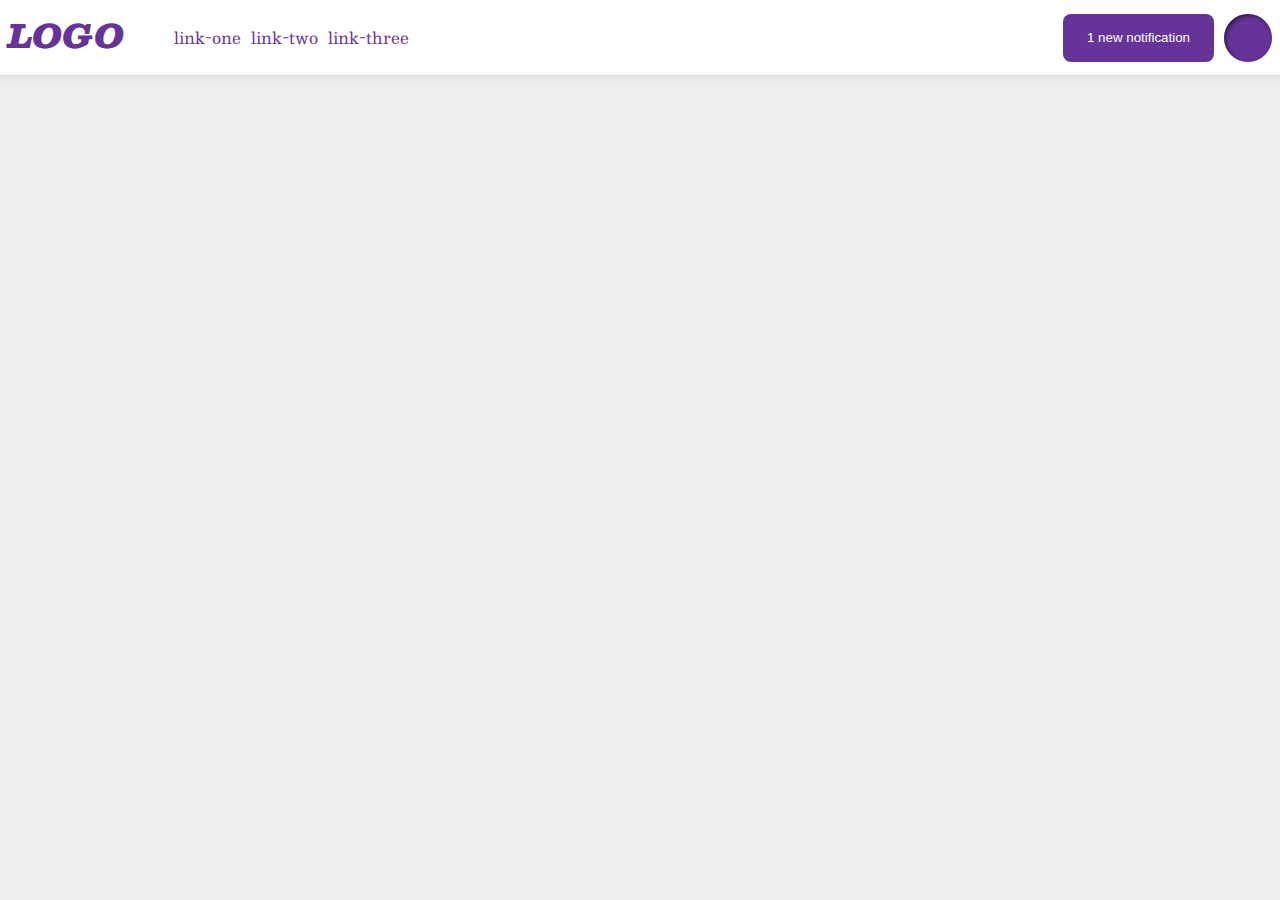
<file: foundations/flex/03-flex-header-2/index.html>
<!DOCTYPE html>
<html lang="en">
  <head>
    <meta charset="UTF-8" />
    <meta http-equiv="X-UA-Compatible" content="IE=edge" />
    <meta name="viewport" content="width=device-width, initial-scale=1.0" />
    <title>Flex Header 2</title>
    <link rel="stylesheet" href="style.css" />
  </head>
  <body>
    <div class="header">
      <div class="container-left">
        <div class="logo">LOGO</div>
        <ul class="links">
          <li><a href="https://google.com">link-one</a></li>
          <li><a href="https://google.com">link-two</a></li>
          <li><a href="https://google.com">link-three</a></li>
        </ul>
      </div>
      <div class="container-right">
        <button class="notifications">1 new notification</button>
        <div class="profile-image"></div>
      </div>
    </div>
  </body>
</html>
</file>
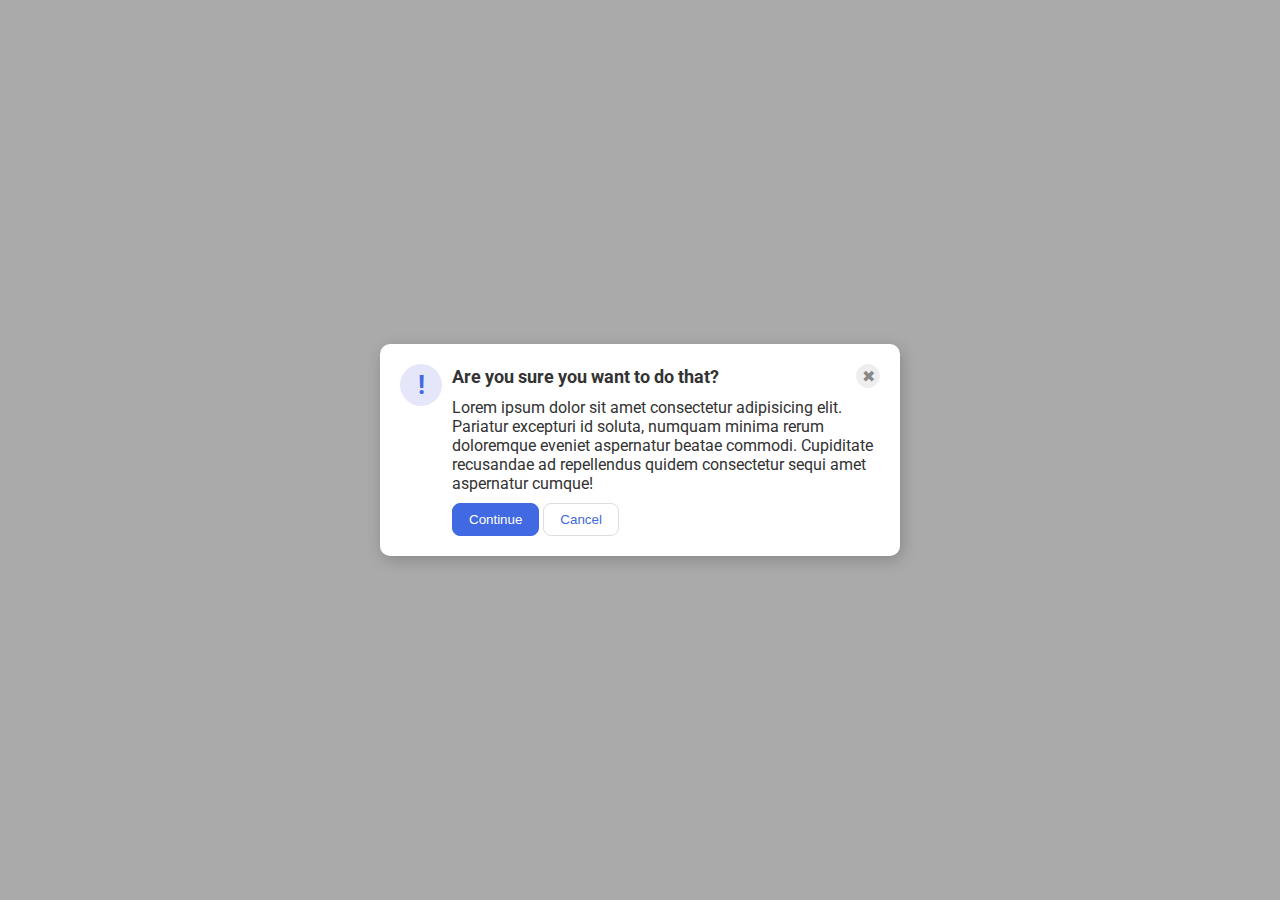
<file: foundations/flex/05-flex-modal/index.html>
<!DOCTYPE html>
<html lang="en">
  <head>
    <meta charset="UTF-8" />
    <meta http-equiv="X-UA-Compatible" content="IE=edge" />
    <meta name="viewport" content="width=device-width, initial-scale=1.0" />
    <link rel="stylesheet" href="style.css" />
    <title>Modal</title>
  </head>
  <body>
    <div class="modal">
      <div class="icon">!</div>
      <div class="article">
        <article>
          <div class="header">Are you sure you want to do that?</div>
          <button class="close-button">✖</button>
        </article>
        <div class="text">
          Lorem ipsum dolor sit amet consectetur adipisicing elit. Pariatur
          excepturi id soluta, numquam minima rerum doloremque eveniet
          aspernatur beatae commodi. Cupiditate recusandae ad repellendus quidem
          consectetur sequi amet aspernatur cumque!
        </div>
        <div class="btns">
          <button class="continue">Continue</button>
          <button class="cancel">Cancel</button>
        </div>
      </div>
    </div>
  </body>
</html>
</file>
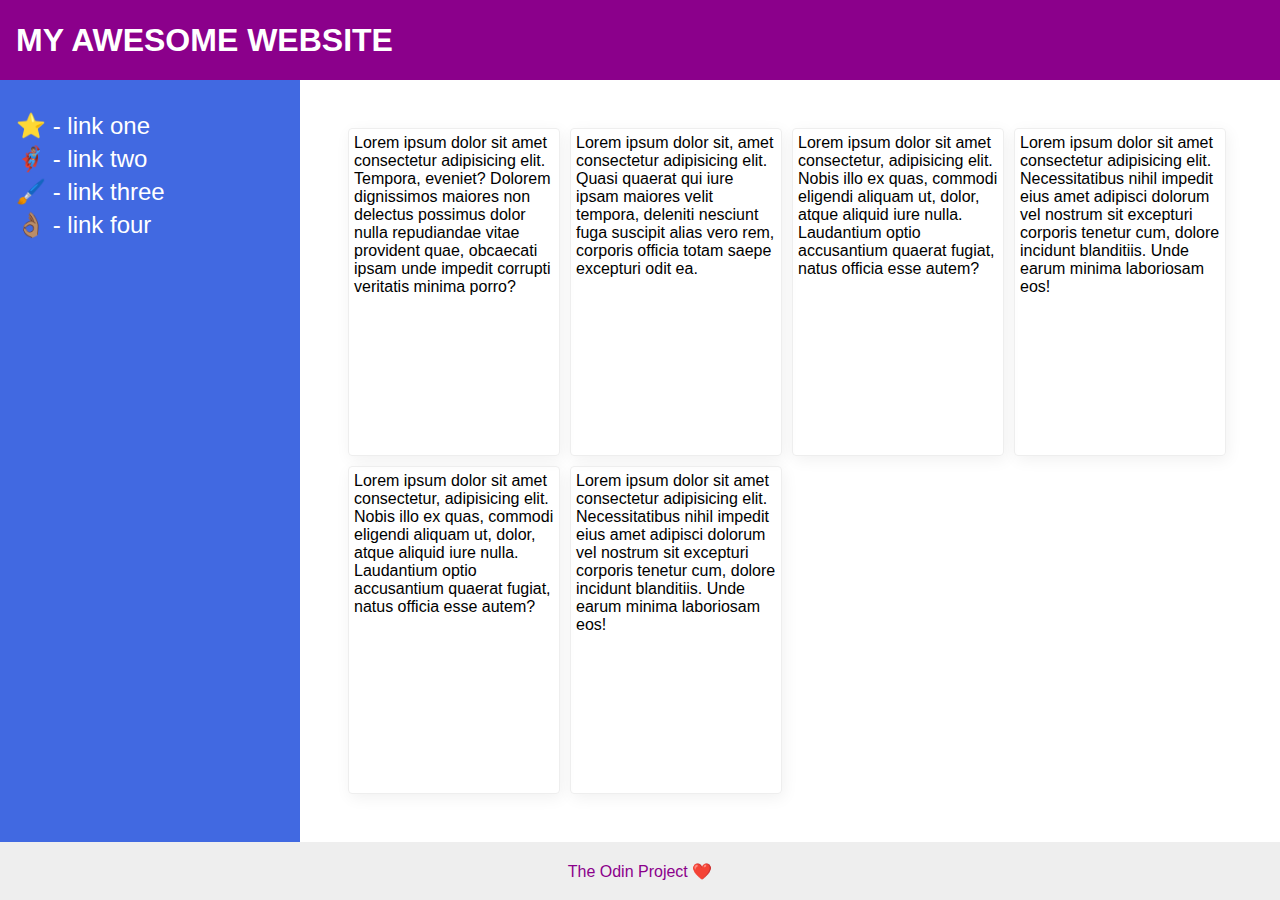
<file: foundations/flex/07-flex-layout-2/index.html>
<!DOCTYPE html>
<html lang="en">
  <head>
    <meta charset="UTF-8" />
    <meta http-equiv="X-UA-Compatible" content="IE=edge" />
    <meta name="viewport" content="width=device-width, initial-scale=1.0" />
    <title>The Holy Grail</title>
    <link rel="stylesheet" href="style.css" />
  </head>
  <body>
    <div class="header">MY AWESOME WEBSITE</div>

    <div class="container">
      <div class="sidebar">
        <ul>
          <li><a href="#">⭐ - link one</a></li>
          <li><a href="#">🦸🏽‍♂️ - link two</a></li>
          <li><a href="#">🖌️ - link three</a></li>
          <li><a href="#">👌🏽 - link four</a></li>
        </ul>
      </div>

      <div class="main">
        <div class="card">
          Lorem ipsum dolor sit amet consectetur adipisicing elit. Tempora,
          eveniet? Dolorem dignissimos maiores non delectus possimus dolor nulla
          repudiandae vitae provident quae, obcaecati ipsam unde impedit
          corrupti veritatis minima porro?
        </div>
        <div class="card">
          Lorem ipsum dolor sit, amet consectetur adipisicing elit. Quasi
          quaerat qui iure ipsam maiores velit tempora, deleniti nesciunt fuga
          suscipit alias vero rem, corporis officia totam saepe excepturi odit
          ea.
        </div>
        <div class="card">
          Lorem ipsum dolor sit amet consectetur, adipisicing elit. Nobis illo
          ex quas, commodi eligendi aliquam ut, dolor, atque aliquid iure nulla.
          Laudantium optio accusantium quaerat fugiat, natus officia esse autem?
        </div>
        <div class="card">
          Lorem ipsum dolor sit amet consectetur adipisicing elit.
          Necessitatibus nihil impedit eius amet adipisci dolorum vel nostrum
          sit excepturi corporis tenetur cum, dolore incidunt blanditiis. Unde
          earum minima laboriosam eos!
        </div>
        <div class="card">
          Lorem ipsum dolor sit amet consectetur, adipisicing elit. Nobis illo
          ex quas, commodi eligendi aliquam ut, dolor, atque aliquid iure nulla.
          Laudantium optio accusantium quaerat fugiat, natus officia esse autem?
        </div>
        <div class="card">
          Lorem ipsum dolor sit amet consectetur adipisicing elit.
          Necessitatibus nihil impedit eius amet adipisci dolorum vel nostrum
          sit excepturi corporis tenetur cum, dolore incidunt blanditiis. Unde
          earum minima laboriosam eos!
        </div>
      </div>
    </div>
    <div class="footer">The Odin Project ❤️</div>
  </body>
</html>
</file>
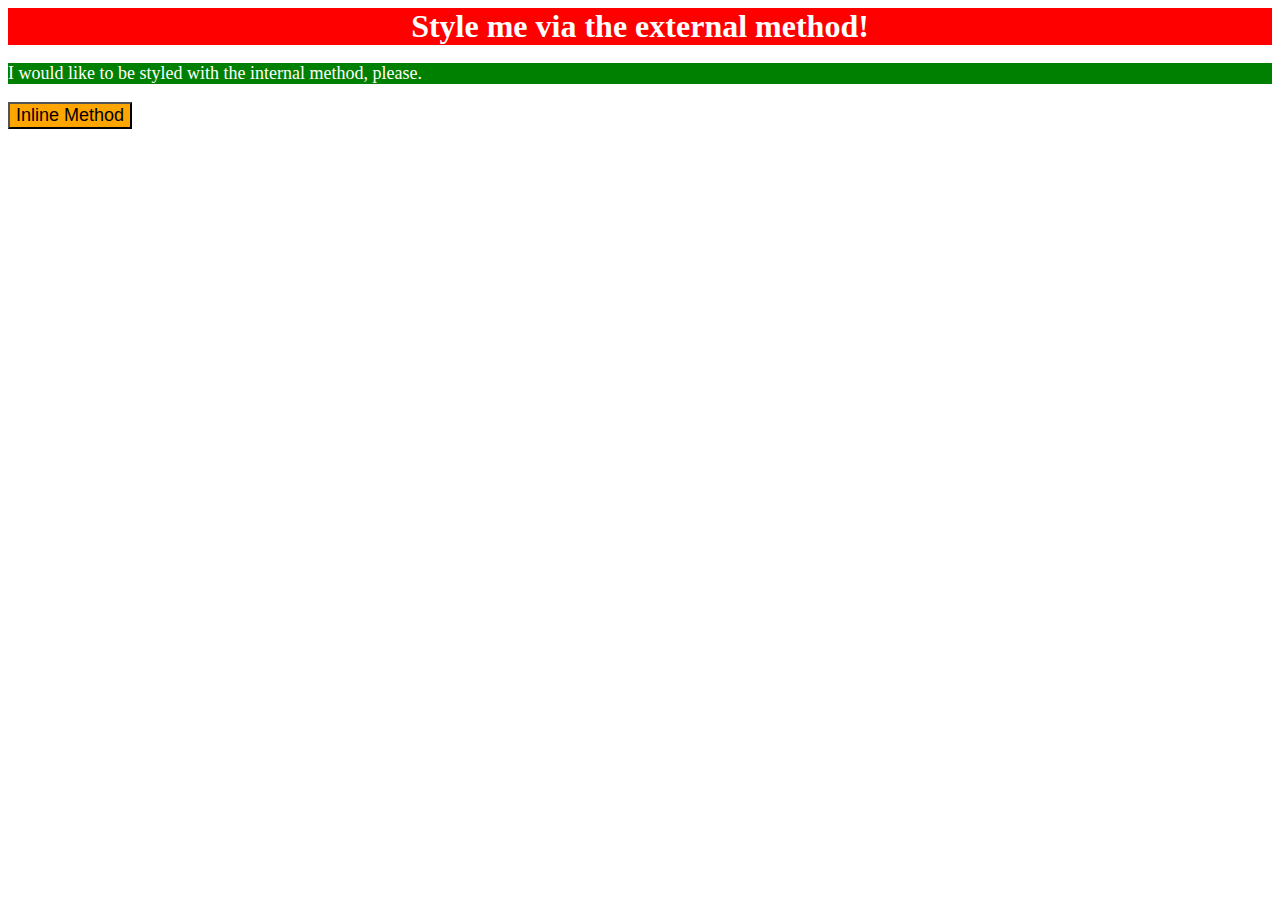
<file: foundations/intro-to-css/01-css-methods/index.html>
<!DOCTYPE html>
<html lang="en">
  <head>
    <meta charset="UTF-8" />
    <meta http-equiv="X-UA-Compatible" content="IE=edge" />
    <meta name="viewport" content="width=device-width, initial-scale=1.0" />
    <title>Methods for Adding CSS</title>
    <link rel="stylesheet" href="style.css" />
    <style>
      p {
        background-color: green;
        color: white;
        font-size: 18px;
      }
    </style>
  </head>
  <body>
    <div>Style me via the external method!</div>
    <p>I would like to be styled with the internal method, please.</p>
    <button style="background-color: orange; font-size: 18px">
      Inline Method
    </button>
  </body>
</html>
</file>
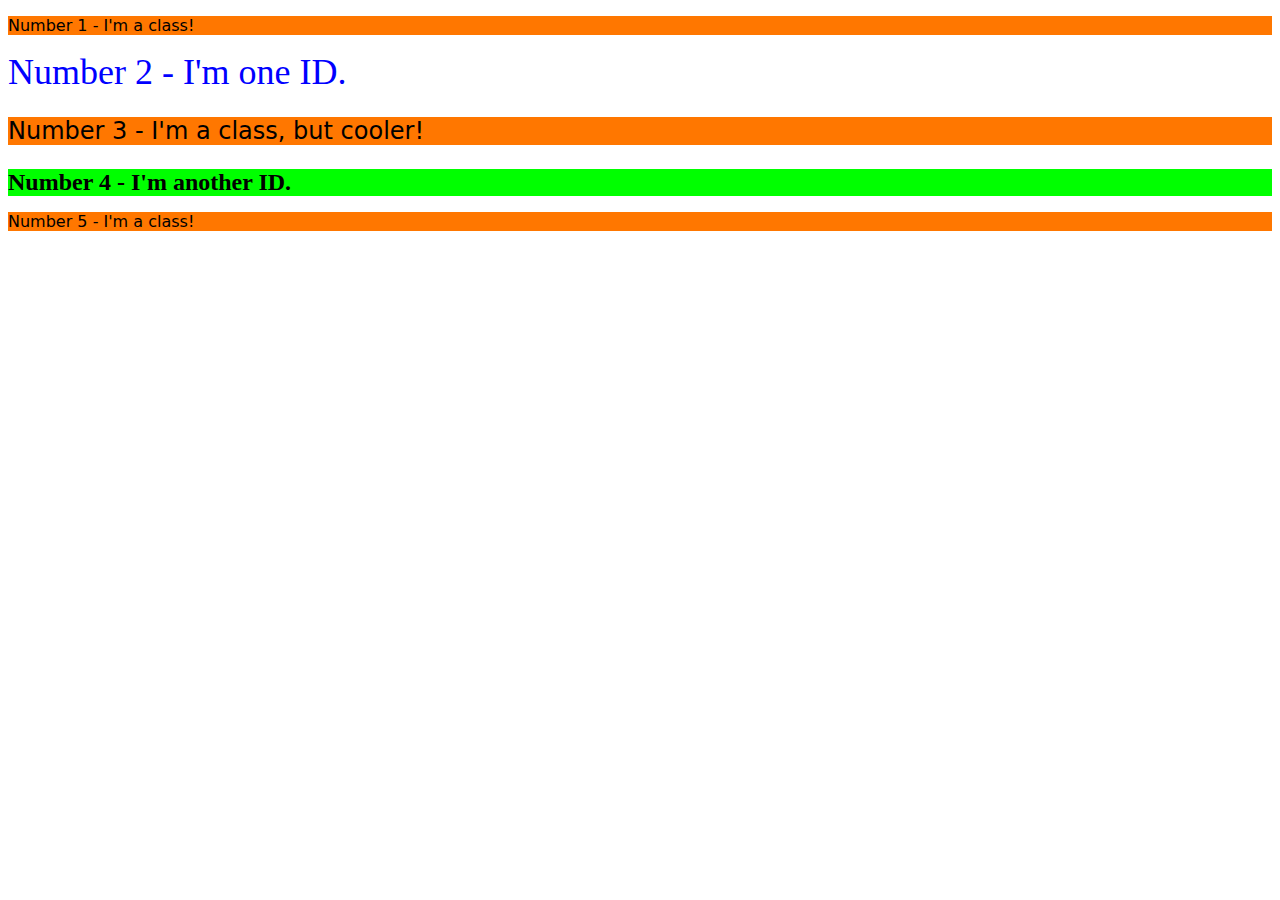
<file: foundations/intro-to-css/02-class-id-selectors/index.html>
<!DOCTYPE html>
<html lang="en">
  <head>
    <meta charset="UTF-8" />
    <meta http-equiv="X-UA-Compatible" content="IE=edge" />
    <meta name="viewport" content="width=device-width, initial-scale=1.0" />
    <title>Class and ID Selectors</title>
    <link rel="stylesheet" href="style.css" />
  </head>
  <body>
    <p class="odd-number">Number 1 - I'm a class!</p>
    <div id="second-number">Number 2 - I'm one ID.</div>
    <p class="odd-number adjust-font-size">
      Number 3 - I'm a class, but cooler!
    </p>
    <div id="fourth-number" class="adjust-font-size">
      Number 4 - I'm another ID.
    </div>
    <p class="odd-number">Number 5 - I'm a class!</p>
  </body>
</html>
</file>
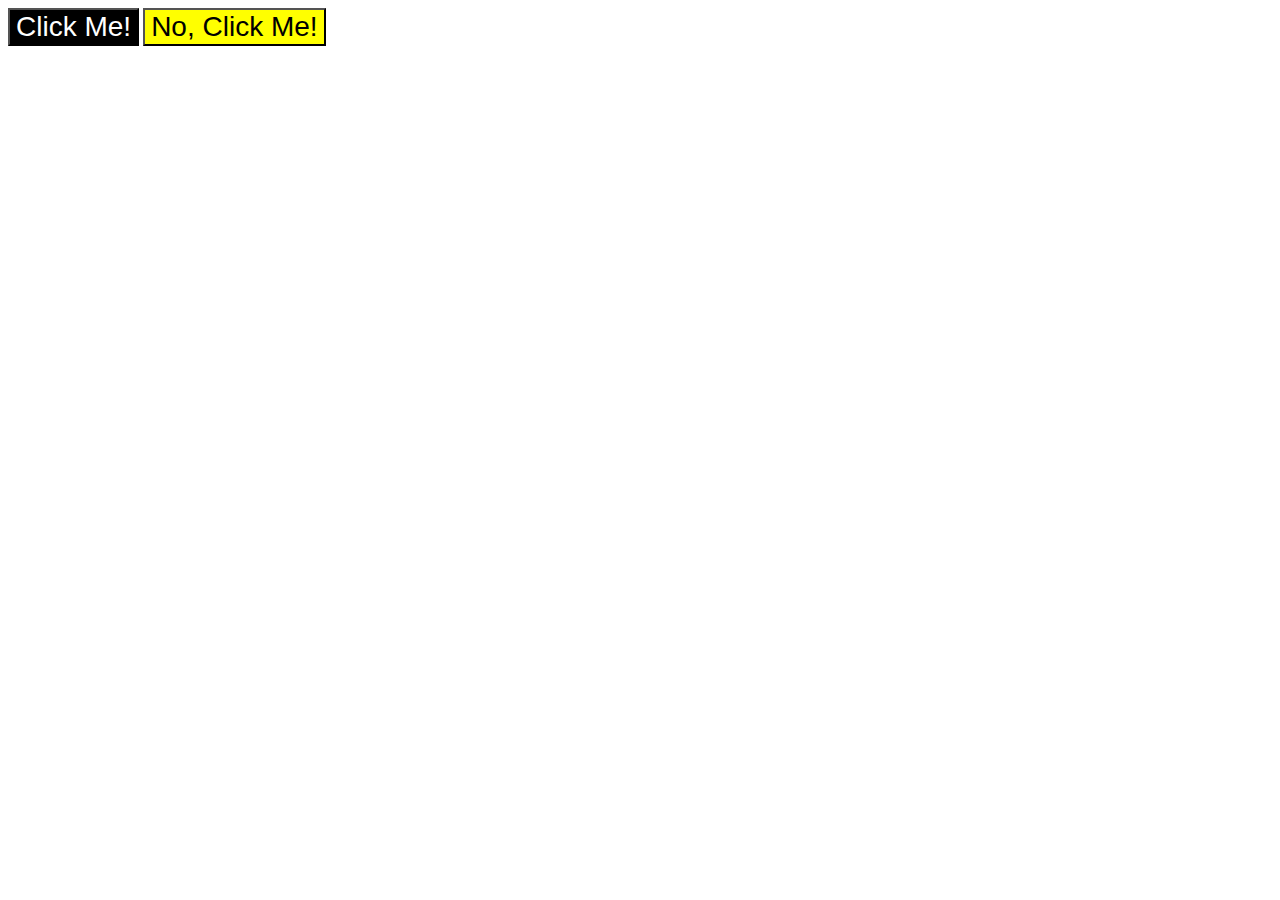
<file: foundations/intro-to-css/03-grouping-selectors/index.html>
<!DOCTYPE html>
<html lang="en">
  <head>
    <meta charset="UTF-8" />
    <meta http-equiv="X-UA-Compatible" content="IE=edge" />
    <meta name="viewport" content="width=device-width, initial-scale=1.0" />
    <title>Grouping Selectors</title>
    <link rel="stylesheet" href="style.css" />
  </head>
  <body>
    <button class="first-btn">Click Me!</button>
    <button class="second-btn">No, Click Me!</button>
  </body>
</html>
</file>
<file: foundations/flex/03-flex-header-2/style.css>
/* this is some magical font-importing.  
you'll learn about it later. */
@import url("https://fonts.googleapis.com/css2?family=Besley:ital,wght@0,400;1,900&display=swap");

body {
  margin: 0;
  background: #eee;
  font-family: Besley, serif;
}

.header {
  background: white;
  border-bottom: 1px solid #ddd;
  box-shadow: 0 0 8px rgba(0, 0, 0, 0.1);
  display: flex;
  justify-content: space-between;
  padding: 8px;
  align-items: center;
  gap: 16px;
}

.container-left,
.container-right {
  display: flex;
  gap: 10px;
}

.profile-image {
  background: rebeccapurple;
  box-shadow: inset 2px 2px 4px rgba(0, 0, 0, 0.5);
  border-radius: 50%;
  width: 48px;
  height: 48px;
}

.logo {
  color: rebeccapurple;
  font-size: 32px;
  font-weight: 900;
  font-style: italic;
}

button {
  border: none;
  border-radius: 8px;
  background: rebeccapurple;
  color: white;
  padding: 8px 24px;
}

a {
  /* this removes the line under our links */
  text-decoration: none;
  color: rebeccapurple;
}

ul {
  list-style-type: none;
  display: flex;
  gap: 10px;
}
</file>
<file: foundations/flex/05-flex-modal/style.css>
@import url("https://fonts.googleapis.com/css2?family=Roboto:wght@400;700&display=swap");

html,
body {
  height: 100%;
}

body {
  font-family: Roboto, sans-serif;
  margin: 0;
  background: #aaa;
  color: #333;
  /* I'll give you this one for free lol */
  display: flex;
  align-items: center;
  justify-content: center;
}

.modal {
  background: white;
  width: 480px;
  border-radius: 10px;
  box-shadow: 2px 4px 16px rgba(0, 0, 0, 0.2);
  display: flex;
  padding: 20px;
  gap: 10px;
}

.article {
  flex: 1;
  display: flex;
  flex-direction: column;
  gap: 10px;
}

article {
  display: flex;
  justify-content: space-between;
  align-items: center;
}

.header {
  font-size: large;
  font-weight: bold;
}

.icon {
  color: royalblue;
  font-size: 26px;
  font-weight: 700;
  background: lavender;
  width: 42px;
  height: 42px;
  border-radius: 50%;
  display: flex;
  align-items: center;
  justify-content: center;
  flex: initial;
}

.close-button {
  background: #eee;
  border-radius: 50%;
  color: #888;
  font-weight: 400;
  font-size: 16px;
  height: 24px;
  width: 24px;
  display: flex;
  align-items: center;
  justify-content: center;
  border: 1px solid #eee;
  padding: 0;
  flex: initial;
}

button {
  cursor: pointer;
  padding: 8px 16px;
  border-radius: 8px;
}

button.continue {
  background: royalblue;
  border: 1px solid royalblue;
  color: white;
}

button.cancel {
  background: white;
  border: 1px solid #ddd;
  color: royalblue;
}
</file>
<file: foundations/flex/07-flex-layout-2/style.css>
body {
  font-family: -apple-system, BlinkMacSystemFont, "Segoe UI", Roboto, Oxygen,
    Ubuntu, Cantarell, "Open Sans", "Helvetica Neue", sans-serif;
  margin: 0;
  min-height: 100vh;
  display: flex;
  flex-direction: column;
}

.header {
  height: 48px;
  background: darkmagenta;
  color: white;
  display: flex;
  align-items: center;
  font-size: 32px;
  font-weight: 900;
  padding: 16px;
}

.container {
  display: flex;
  flex: auto;
}

.main {
  display: flex;
  flex-wrap: wrap;
  gap: 10px;
  padding: 48px;
}

.main .card {
  width: 200px;
  padding: 5px;
}

.footer {
  height: 48px;
  background: #eee;
  color: darkmagenta;
  padding: 5px;
  display: flex;
  justify-content: center;
  align-items: center;
}

.sidebar {
  width: 300px;
  background: royalblue;
  box-sizing: border-box;
  flex: 1 0 auto;
  padding: 16px;
}

ul {
  list-style-type: none;
  padding-left: 0;
}

li {
  margin-bottom: 5px;
}

a {
  color: white;
  text-decoration: none;
  font-size: 24px;
}

.card {
  border: 1px solid #eee;
  box-shadow: 2px 4px 16px rgba(0, 0, 0, 0.06);
  border-radius: 4px;
}
</file>
<file: foundations/intro-to-css/01-css-methods/style.css>
div {
  background-color: red;
  color: white;
  font-size: 32px;
  text-align: center;
  font-weight: bold;
}
</file>
<file: foundations/intro-to-css/02-class-id-selectors/style.css>
.odd-number {
  background-color: #f70;
  font-family: Verdana, "DejaVu Sans", sans-serif;
}

#second-number {
  color: #00f;
  font-size: 36px;
}

.adjust-font-size {
  font-size: 24px;
}

#fourth-number {
  background-color: #0f0;
  font-weight: bold;
}
</file>
<file: foundations/intro-to-css/03-grouping-selectors/style.css>
.first-btn,
.second-btn {
  font-size: 28px;
  font-family: Helvetica, "Times New Roman", sans-serif;
}

.first-btn {
  background-color: black;
  color: #fff;
}
.second-btn {
  background-color: yellow;
}
</file>
